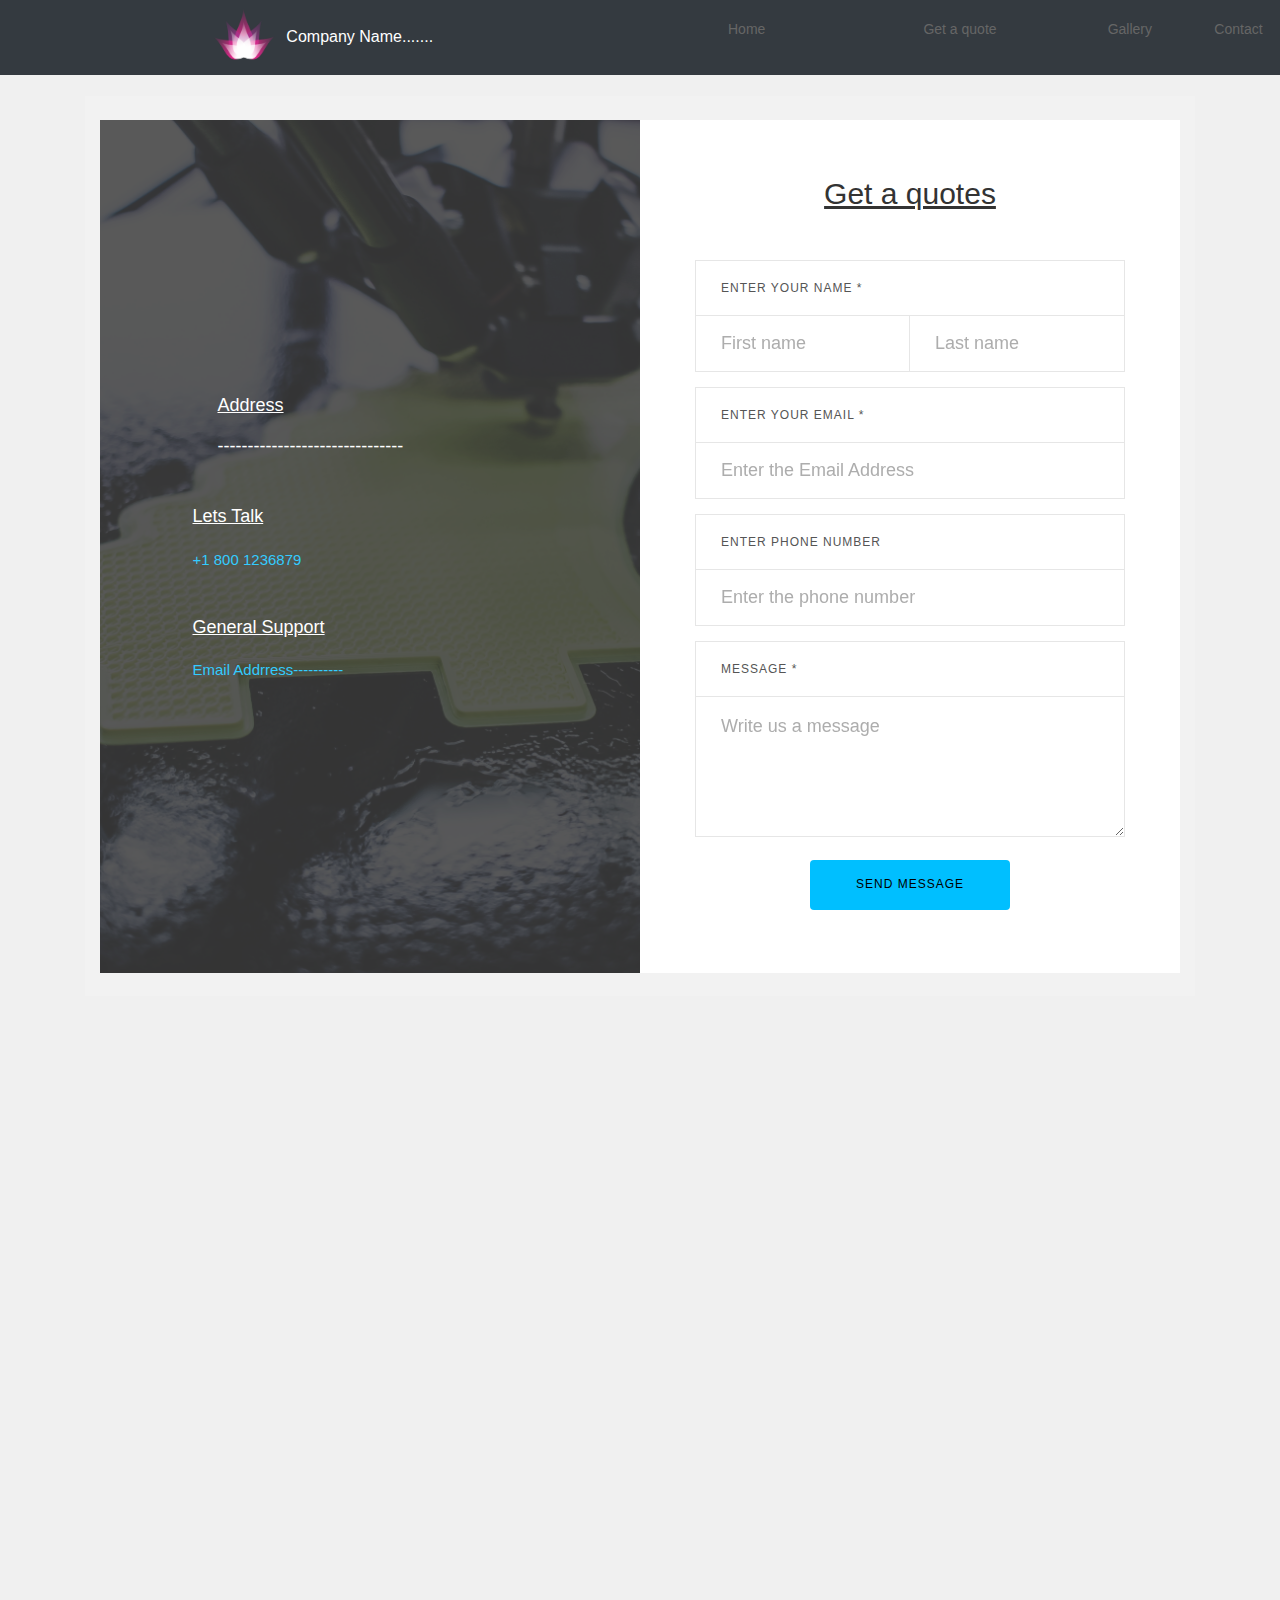
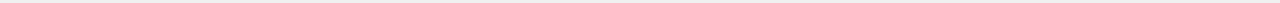
<file: index.html>
<!DOCTYPE html>
<html lang="en">
<head>
	<title>Contact Page</title>
	<meta charset="UTF-8">
	<meta name="viewport" content="width=device-width, initial-scale=1">
 <link rel="stylesheet" href="https://maxcdn.bootstrapcdn.com/bootstrap/4.4.1/css/bootstrap.min.css">
<script src="https://ajax.googleapis.com/ajax/libs/jquery/3.4.1/jquery.min.js"></script>
  <link rel="stylesheet" href="https://cdnjs.cloudflare.com/ajax/libs/font-awesome/4.7.0/css/font-awesome.min.css">
  <script src="https://cdnjs.cloudflare.com/ajax/libs/popper.js/1.16.0/umd/popper.min.js"></script>
  <script src="https://maxcdn.bootstrapcdn.com/bootstrap/4.4.1/js/bootstrap.min.js"></script>
        <link rel="stylesheet" type="text/css" href="css/bootstrap.css">
	<link rel="stylesheet" type="text/css" href="css/main.css">
</head>
<body>
<header class="sample" >
		<div class="container-fluid bg-white text-center sticky-top">
      <div class="row bg-dark ">
        <div class="col-sm-6 text-white">
       	<img src="img/2.png"style="height:75px;width:75px;">
       	Company Name.......
        </div>
      	<div class="col-sm-2 text-white">
        <a class="nav-link"  data-placement="bottom" title="Home" href="profile.php">Home</a>
        </div>
        <div class="col-sm-2 text-white">
        <a class="nav-link"  data-placement="bottom" title="Get a quotes" href="index1.php">Get a quote</a>
        </div>
        <div class="col-sm-1 text-white">
        <a class="nav-link" data-placement="bottom" title="Gallery" href="About.php">Gallery</a>
        </div>
        <div class="col-sm-1 text-white">
        <a class="nav-link"  data-placement="bottom" title="Contact" href="event.php">Contact</a>
        </div>
       </div>
    </div>


</header>
<br>
<br>
<br>
<br>

<div class="container">
 <div class="container-1">
		<div class="wrap-1">
			<form class="contact-form validate-form" action="config.php" method="POST">
				<span class="contact-form-title">
					<u>Get a quotes</u>
				</span>

				<label class="label-input" for="first-name">Enter your name *</label>
				<div class="wrap-input rs1-wrap-input validate-input" data-validate="Type first name">
					<input id="first-name" class="input" type="text" name="first-name" placeholder="First name">
					<span class="focus-input"></span>
				</div>
				<div class="wrap-input rs2-wrap-input validate-input" data-validate="Type last name">
					<input class="input" type="text" name="last-name" placeholder="Last name">
					<span class="focus-input"></span>
				</div>

				<label class="label-input" for="email">Enter your email *</label>
				<div class="wrap-input validate-input" data-validate = "Valid email is required: ex@abc.xyz">
					<input id="email" class="input" type="text" name="email" placeholder="Enter the Email Address">
					<span class="focus-input"></span>
				</div>

				<label class="label-input" for="phone">Enter phone number</label>
				<div class="wrap-input">
					<input id="phone" class="input" type="text" name="phone" placeholder="Enter the phone number">
					<span class="focus-input"></span>
				</div>

				<label class="label-input" for="message">Message *</label>
				<div class="wrap-input validate-input" data-validate = "Message is required">
					<textarea id="message" class="input" name="message" placeholder="Write us a message"></textarea>
					<span class="focus-input"></span>
				</div>

				<div class="container-contact-form-btn">
					<button class="contact-form-btn" name="Send">
						Send Message
					</button>
				</div>
			</form>
          
			<div class="contact flex-col-c-m" style="background-image: url('img/1.jpg');opacity: 0.8;">
				<div class="flex-w size1 " style="padding-right: 25px;">
					<div class="txt1 " style="padding-right: 25px;">
						
					</div>

					<div class="flex-col size">
						<span class="txt1" style="padding-bottom:20px">
							<u>Address</u>
						</span>

						<span class="txt1">
							-------------------------------
						</span>
					</div>
				</div>
                <br>
                <br>
				<div class="dis-flex size1 "style="padding-bottom: 45px">
					<div class="txt1 "style="padding-right: 25px;">
						
					</div>

					<div class="flex-col size2">
						<span class="txt1" style="padding-bottom: 20px;">
							<u>Lets Talk</u>
						</span>

						<span class="txt2">
							+1 800 1236879
						</span>
					</div>
				</div>

				<div class="dis-flex size1" style="padding-bottom: 45px;">
					<div class="txt2" style="padding-right:25px;">
		
					</div>

					<div class="flex-col size2">
						<span class="txt1"  style="padding-bottom: 20px;">
							<u>General Support</u>
						</span>

						<span class="txt2">
						      Email Addrress----------
						</span>
					</div>
				</div>
			</div>
		</div>
	</div>
<div style="height:100px;"></div>
 
<div style="width: 100%; margin:auto;"  class="text-center">

	<iframe width="100%" height="500" src="https://maps.google.com/maps?width=100%&amp;height=600&amp;hl=en&amp;q=1%20Grafton%20Street%2C%20Dublin%2C%20Ireland+(My%20Business%20Name)&amp;ie=UTF8&amp;t=&amp;z=14&amp;iwloc=B&amp;output=embed" frameborder="0" scrolling="no" marginheight="0" marginwidth="25%">
		<a href="https://www.maps.ie/coordinates.html">latitude longitude finder</a>

</div>
<br>
	
</div>

	<script>
	  window.dataLayer = window.dataLayer || [];
	  function gtag(){dataLayer.push(arguments);}
	  gtag('js', new Date());

	  gtag('config', 'UA-23581568-13');
	</script>

<footer  style="background-color: #00BFFF;">
		<div class="container-fluid bg-white text-center sticky-top">	
      <div class="row " style= "background-color:#00BFFF ;color: #ffff;">
        <div class="col-sm-6 text-white">
        	<img src="img/2.png"style="height:75px;width:75px;">
        	   	Company Name.......
        </div>
      	<div class="col-sm-2">
        <a class="nav-link"  data-placement="bottom" title="Home" href="profile.php">Home</a>
        </div>
        <div class="col-sm-2  ">
        <a class="nav-link"  data-placement="bottom" title="Get a quotes" href="index1.php">Get a quote</a>
        </div>
        <div class="col-sm-1">
        <a class="nav-link" data-placement="bottom" title="Gallery" href="About.php">Gallery</a>
        </div>
        <div class="col-sm-1">
        <a class="nav-link"  data-placement="bottom" title="Contact" href="event.php">Contact</a>
        </div>
       </div>
    </div>
  <div class="text-center">
   <i class="fa fa-whatsapp" style="font-size:24px"></i>
   <i class="fa fa-google" style="font-size:24px"></i>
   <i class="fa fa-facebook" style="font-size:24px"></i>
   <i class="fa fa-instagram" style="font-size:24px"></i>
   <i class="fa fa-twitter" style="font-size:24px"></i>
  </div>
</footer>

</body>
</html>
</file>
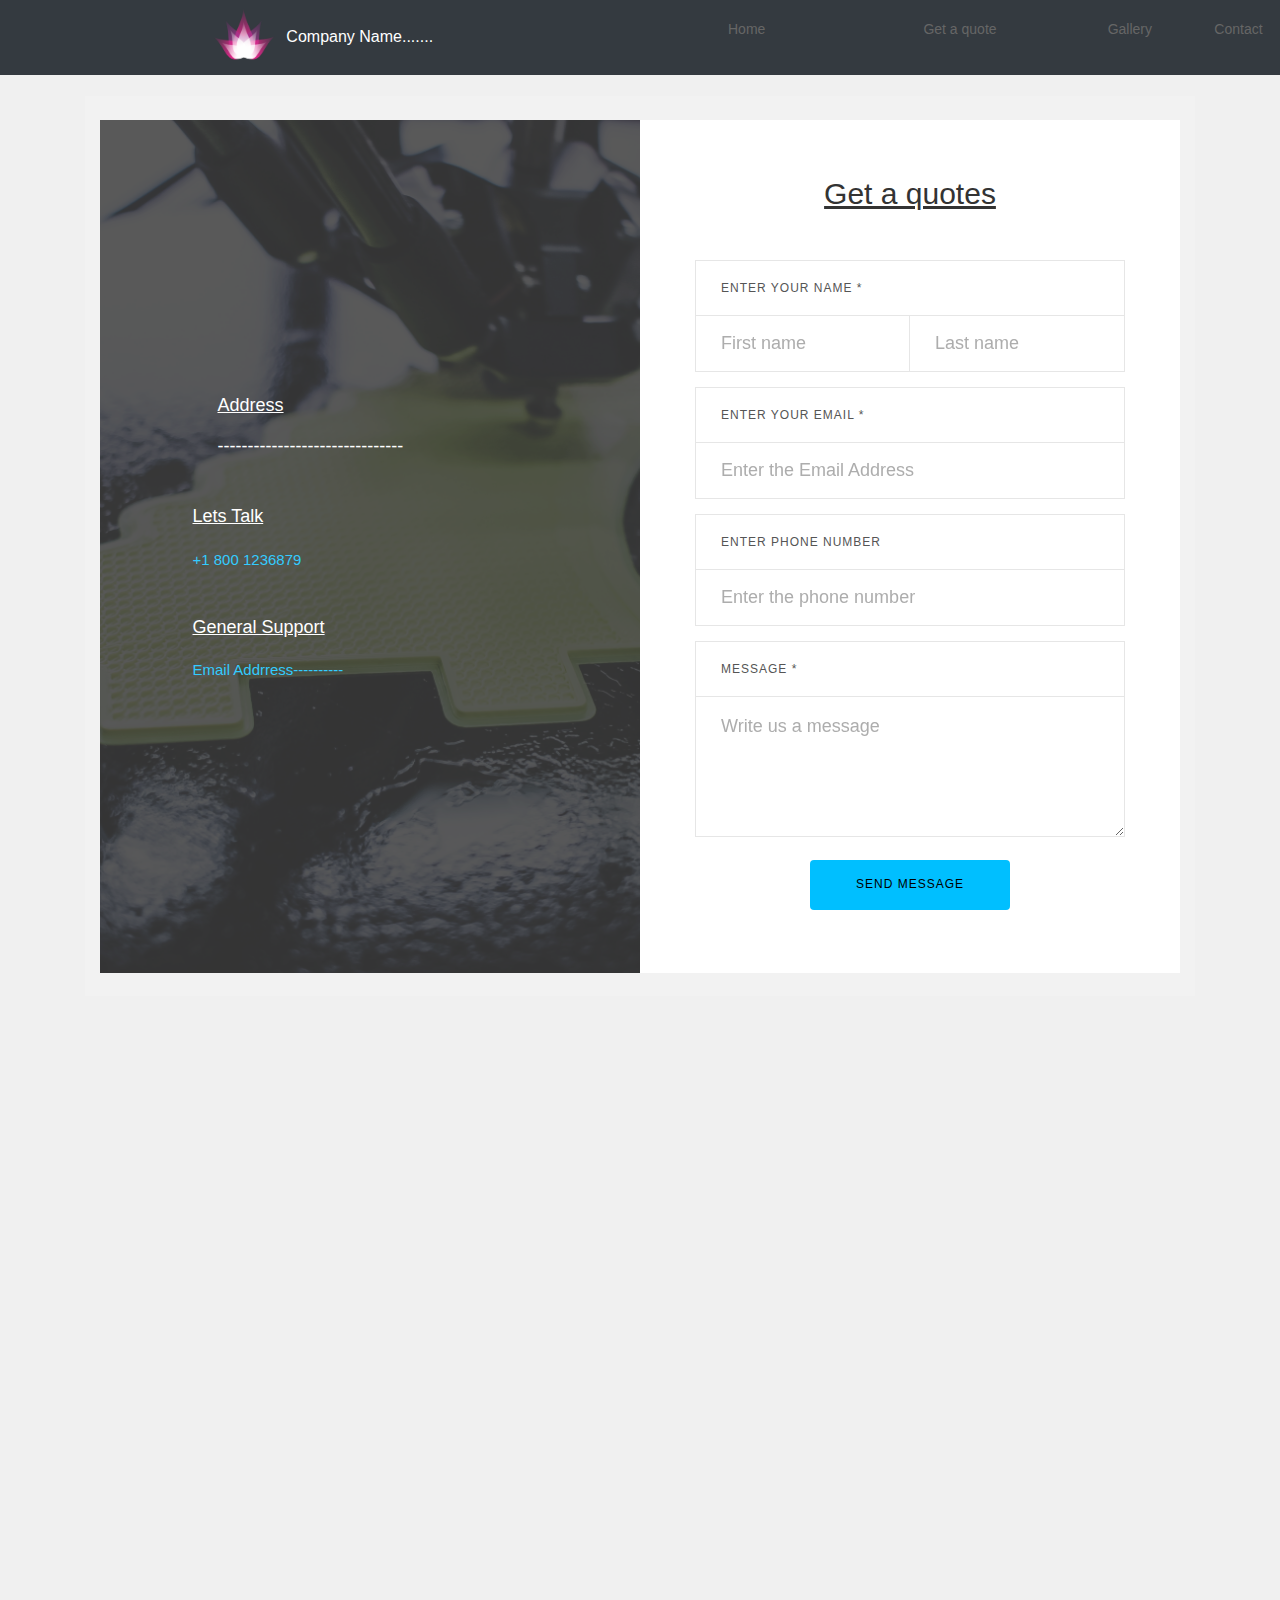
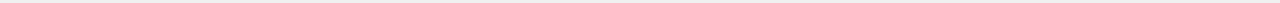
<file: contact.html>
<!DOCTYPE html>
<html lang="en">
<head>
	<title>Contact Page</title>
	<meta charset="UTF-8">
	<meta name="viewport" content="width=device-width, initial-scale=1">
 <link rel="stylesheet" href="https://maxcdn.bootstrapcdn.com/bootstrap/4.4.1/css/bootstrap.min.css">
<script src="https://ajax.googleapis.com/ajax/libs/jquery/3.4.1/jquery.min.js"></script>
  <link rel="stylesheet" href="https://cdnjs.cloudflare.com/ajax/libs/font-awesome/4.7.0/css/font-awesome.min.css">
  <script src="https://cdnjs.cloudflare.com/ajax/libs/popper.js/1.16.0/umd/popper.min.js"></script>
  <script src="https://maxcdn.bootstrapcdn.com/bootstrap/4.4.1/js/bootstrap.min.js"></script>
        <link rel="stylesheet" type="text/css" href="css/bootstrap.css">
	<link rel="stylesheet" type="text/css" href="css/main.css">
</head>
<body>
<header class="sample" >
		<div class="container-fluid bg-white text-center sticky-top">
      <div class="row bg-dark ">
        <div class="col-sm-6 text-white">
       	<img src="img/2.png"style="height:75px;width:75px;">
       	Company Name.......
        </div>
      	<div class="col-sm-2 text-primary">
        <a class="nav-link"  data-placement="bottom" title="Home" href="profile.php">Home</a>
        </div>
        <div class="col-sm-2 text-primary ">
        <a class="nav-link"  data-placement="bottom" title="Get a quotes" href="index1.php">Get a quote</a>
        </div>
        <div class="col-sm-1 text-primary">
        <a class="nav-link" data-placement="bottom" title="Gallery" href="About.php">Gallery</a>
        </div>
        <div class="col-sm-1 text-primary">
        <a class="nav-link"  data-placement="bottom" title="Contact" href="event.php">Contact</a>
        </div>
       </div>
    </div>


</header>
<br>
<br>
<br>
<br>

<div class="container">
 <div class="container-1">
		<div class="wrap-1">
			<form class="contact-form validate-form" action="config.php" method="POST">
				<span class="contact-form-title">
					<u>Get a quotes</u>
				</span>

				<label class="label-input" for="first-name">Enter your name *</label>
				<div class="wrap-input rs1-wrap-input validate-input" data-validate="Type first name">
					<input id="first-name" class="input" type="text" name="first-name" placeholder="First name">
					<span class="focus-input"></span>
				</div>
				<div class="wrap-input rs2-wrap-input validate-input" data-validate="Type last name">
					<input class="input" type="text" name="last-name" placeholder="Last name">
					<span class="focus-input"></span>
				</div>

				<label class="label-input" for="email">Enter your email *</label>
				<div class="wrap-input validate-input" data-validate = "Valid email is required: ex@abc.xyz">
					<input id="email" class="input" type="text" name="email" placeholder="Enter the Email Address">
					<span class="focus-input"></span>
				</div>

				<label class="label-input" for="phone">Enter phone number</label>
				<div class="wrap-input">
					<input id="phone" class="input" type="text" name="phone" placeholder="Enter the phone number">
					<span class="focus-input"></span>
				</div>

				<label class="label-input" for="message">Message *</label>
				<div class="wrap-input validate-input" data-validate = "Message is required">
					<textarea id="message" class="input" name="message" placeholder="Write us a message"></textarea>
					<span class="focus-input"></span>
				</div>

				<div class="container-contact-form-btn">
					<button class="contact-form-btn" name="Send">
						Send Message
					</button>
				</div>
			</form>
          
			<div class="contact flex-col-c-m" style="background-image: url('img/1.jpg');opacity: 0.8;">
				<div class="flex-w size1 " style="padding-right: 25px;">
					<div class="txt1 " style="padding-right: 25px;">
						
					</div>

					<div class="flex-col size">
						<span class="txt1" style="padding-bottom:20px">
							<u>Address</u>
						</span>

						<span class="txt1">
							-------------------------------
						</span>
					</div>
				</div>
                <br>
                <br>
				<div class="dis-flex size1 "style="padding-bottom: 45px">
					<div class="txt1 "style="padding-right: 25px;">
						
					</div>

					<div class="flex-col size2">
						<span class="txt1" style="padding-bottom: 20px;">
							<u>Lets Talk</u>
						</span>

						<span class="txt2">
							+1 800 1236879
						</span>
					</div>
				</div>

				<div class="dis-flex size1" style="padding-bottom: 45px;">
					<div class="txt2" style="padding-right:25px;">
		
					</div>

					<div class="flex-col size2">
						<span class="txt1"  style="padding-bottom: 20px;">
							<u>General Support</u>
						</span>

						<span class="txt2">
						      Email Addrress----------
						</span>
					</div>
				</div>
			</div>
		</div>
	</div>
<div style="height:100px;"></div>
 
<div style="width: 100%; margin:auto;"  class="text-center">

	<iframe width="100%" height="500" src="https://maps.google.com/maps?width=100%&amp;height=600&amp;hl=en&amp;q=1%20Grafton%20Street%2C%20Dublin%2C%20Ireland+(My%20Business%20Name)&amp;ie=UTF8&amp;t=&amp;z=14&amp;iwloc=B&amp;output=embed" frameborder="0" scrolling="no" marginheight="0" marginwidth="25%">
		<a href="https://www.maps.ie/coordinates.html">latitude longitude finder</a>

</div>
<br>
	
</div>

	<script>
	  window.dataLayer = window.dataLayer || [];
	  function gtag(){dataLayer.push(arguments);}
	  gtag('js', new Date());

	  gtag('config', 'UA-23581568-13');
	</script>

<footer  style="background-color: #00BFFF;">
		<div class="container-fluid bg-white text-center sticky-top">	
      <div class="row " style= "background-color:#00BFFF ;color: #ffff;">
        <div class="col-sm-6 text-white">
        	<img src="img/2.png"style="height:75px;width:75px;">
        	   	Company Name.......
        </div>
      	<div class="col-sm-2">
        <a class="nav-link"  data-placement="bottom" title="Home" href="profile.php">Home</a>
        </div>
        <div class="col-sm-2  ">
        <a class="nav-link"  data-placement="bottom" title="Get a quotes" href="index1.php">Get a quote</a>
        </div>
        <div class="col-sm-1">
        <a class="nav-link" data-placement="bottom" title="Gallery" href="About.php">Gallery</a>
        </div>
        <div class="col-sm-1">
        <a class="nav-link"  data-placement="bottom" title="Contact" href="event.php">Contact</a>
        </div>
       </div>
    </div>
  <div class="text-center">
   <i class="fa fa-whatsapp" style="font-size:24px"></i>
   <i class="fa fa-google" style="font-size:24px"></i>
   <i class="fa fa-facebook" style="font-size:24px"></i>
   <i class="fa fa-instagram" style="font-size:24px"></i>
   <i class="fa fa-twitter" style="font-size:24px"></i>
  </div>
</footer>

</body>
</html>
</file>
<file: css/main.css>
/*//////////////////////////////////////////////////////////////////
[ FONT ]*/

@font-face {
  font-family: Poppins-Regular;
  src: url('../fonts/poppins/Poppins-Regular.ttf'); 
}

@font-face {
  font-family: Poppins-Medium;
  src: url('../fonts/poppins/Poppins-Medium.ttf'); 
}

@font-face {
  font-family: Poppins-Bold;
  src: url('../fonts/poppins/Poppins-Bold.ttf'); 
}

@font-face {
  font-family: Poppins-SemiBold;
  src: url('../fonts/poppins/Poppins-SemiBold.ttf'); 
}

@font-face {
  font-family: Montserrat-Bold;
  src: url('../fonts/montserrat/Montserrat-Bold.ttf'); 
}


/*//////////////////////////////////////////////////////////////////
[ RESTYLE TAG ]*/

* {
	margin: 0px; 
	padding: 0px; 
	box-sizing: border-box;
}

body {
	height: 100%;
  background-color: #f0f0f0;
}

/*---------------------------------------------*/
a {

	font-size: 14px;
	line-height: 1.7;
	color: #666666;
	padding:5px;
	margin: 10px;
	transition: all 0.4s;
	-webkit-transition: all 0.4s;
  -o-transition: all 0.4s;
  -moz-transition: all 0.4s;
}
a:hover {

   color:white;
   width: 100%;
   background-color:#000;
   transition-duration: 2s;
  

}

/*---------------------------------------------*/
h1,h2,h3,h4,h5,h6 {
	margin: 0px;
}

p {

	font-size: 14px;
	line-height: 1.7;
	color: #666666;
	margin: 0px;
}

ul, li {
	margin: 0px;
	list-style-type: none;
}


/*---------------------------------------------*/
input {
	outline: none;
	border: none;
}

textarea {
  outline: none;
  border: none;
}

textarea:focus, input:focus {
  border-color: transparent !important;
}

input:focus::-webkit-input-placeholder { color:transparent; }
input:focus:-moz-placeholder { color:transparent; }
input:focus::-moz-placeholder { color:transparent; }
input:focus:-ms-input-placeholder { color:transparent; }

textarea:focus::-webkit-input-placeholder { color:transparent; }
textarea:focus:-moz-placeholder { color:transparent; }
textarea:focus::-moz-placeholder { color:transparent; }
textarea:focus:-ms-input-placeholder { color:transparent; }

input::-webkit-input-placeholder { color: #adadad;}
input:-moz-placeholder { color: #adadad;}
input::-moz-placeholder { color: #adadad;}
input:-ms-input-placeholder { color: #adadad;}

textarea::-webkit-input-placeholder { color: #adadad;}
textarea:-moz-placeholder { color: #adadad;}
textarea::-moz-placeholder { color: #adadad;}
textarea:-ms-input-placeholder { color: #adadad;}

/*---------------------------------------------*/
button {
	outline: none !important;
	border: none;
	background: transparent;
}

button:hover {
	cursor: pointer;
}

.txt1 {
  
  font-size: 18px;
  line-height: 1.2;
  color: #fff;
}



.txt2 {

  font-size: 15px;
  line-height: 1.6;
  color: #00BFFF;
}

/*==================================================================
[ Size ]*/
.size1 {
  width: 355px;
  max-width: 100%;
}

.size2 {
  width: calc(100% - 43px);
}


/*//////////////////////////////////////////////////////////////////
[ Contact ]*/

.container-1 {
  width: 100%;  
  min-height: 100vh;
  display: -webkit-box;
  display: -webkit-flex;
  display: -moz-box;
  display: -ms-flexbox;
  display: flex;
  flex-wrap: wrap;
  justify-content: center;
  align-items: center;
  padding: 15px;
  background: #f2f2f2;
  
}

.wrap-1 {
  width: 1120px;
  background: #fff;
  overflow: hidden;
  display: -webkit-box;
  display: -webkit-flex;
  display: -moz-box;
  display: -ms-flexbox;
  display: flex;
  flex-wrap: wrap;
  align-items: stretch;
  flex-direction: row-reverse;

}

/*==================================================================
[ Contact more ]*/
.contact{
  width: 50%;
  background-repeat: no-repeat;
  background-size: cover;
  background-position: center;
  position: relative;
  z-index: 1;
  padding: 30px 15px 0px 15px;
}

.flex-w {
  display: -webkit-box;
  display: -webkit-flex;
  display: -moz-box;
  display: -ms-flexbox;
  display: flex;
  -webkit-flex-wrap: wrap;
  -moz-flex-wrap: wrap;
  -ms-flex-wrap: wrap;
  -o-flex-wrap: wrap;
  flex-wrap: wrap;
}
.contact::before {
  content: "";
  display: block;
  position: absolute;
  z-index: -1;
  width: 100%;
  height: 100%;
  top: 0;
  left: 0;
  background: rgba(0,0,0,0.8);
}




/*==================================================================
[ Form ]*/

.flex-col {
  display: -webkit-box;
  display: -webkit-flex;
  display: -moz-box;
  display: -ms-flexbox;
  display: flex;
  -webkit-flex-direction: column;
  -moz-flex-direction: column;
  -ms-flex-direction: column;
  -o-flex-direction: column;
  flex-direction: column;
}

.contact-form {
  width: 50%;
  display: -webkit-box;
  display: -webkit-flex;
  display: -moz-box;
  display: -ms-flexbox;
  display: flex;
  flex-wrap: wrap;
  padding: 56px 55px 63px 55px;
}

.contact-form-title {
  width: 100%;
  display: block;
  font-size: 30px;
  color: #333333;
  line-height: 1.2;
  text-align: center;
  padding-bottom: 33px;
}


.wrap-input{
  width: 100%;
  position: relative;
  border: 1px solid #e6e6e6;
}
  .sample{
    position: fixed;
    top:0;
    width: 100%;
   }
.rs1-wrap-input,
.rs2-wrap-input {
  width: 50%;
}

.rs2-wrap-input {
  border-left: none;
}

.label-input {

  font-size: 12px;
  color: #555555;
  line-height: 1.5;
  text-transform: uppercase;
  letter-spacing: 1px;
  
  display: -webkit-box;
  display: -webkit-flex;
  display: -moz-box;
  display: -ms-flexbox;
  display: flex;
  align-items: center;
  width: 100%;
  min-height: 55px;
  border: 1px solid #e6e6e6;
  border-bottom: none; 
  padding: 10px 25px;
  margin-top: 15px;
  margin-bottom: 0;
}

.input {
  display: block;
  width: 100%;
  background: transparent;
 


  font-size: 18px;
  color: #666666;
  line-height: 1.2;
  padding: 0 25px;
}

input.input {
  height: 55px;
}


textarea.input {
  min-height: 139px;
  padding-top: 19px;
  padding-bottom: 15px;
}

/*---------------------------------------------*/

.focus-input {
  position: absolute;
  display: block;
  width: calc(100% + 2px);
  height: calc(100% + 2px);
  top: -1px;
  left: -1px;
  pointer-events: none;
  border: 1px solid #00BFFF;

  visibility: hidden;
  opacity: 0;

  -webkit-transition: all 0.4s;
  -o-transition: all 0.4s;
  -moz-transition: all 0.4s;
  transition: all 0.4s;

  -webkit-transform: scaleX(1.1) scaleY(1.3);
  -moz-transform: scaleX(1.1) scaleY(1.3);
  -ms-transform: scaleX(1.1) scaleY(1.3);
  -o-transform: scaleX(1.1) scaleY(1.3);
  transform: scaleX(1.1) scaleY(1.3);
}

.input:focus + .focus-input {
  visibility: visible;
  opacity: 1;

  -webkit-transform: scale(1);
  -moz-transform: scale(1);
  -ms-transform: scale(1);
  -o-transform: scale(1);
  transform: scale(1);
}
.flex-col-c-m {
  display: -webkit-box;
  display: -webkit-flex;
  display: -moz-box;
  display: -ms-flexbox;
  display: flex;
  -webkit-flex-direction: column;
  -moz-flex-direction: column;
  -ms-flex-direction: column;
  -o-flex-direction: column;
  flex-direction: column;
  -ms-align-items: center;
  align-items: center;
  justify-content: center;
}


/*------------------------------------------------------------------
[ Button ]*/
.container-contact-form-btn {
  width: 100%;
  display: -webkit-box;
  display: -webkit-flex;
  display: -moz-box;
  display: -ms-flexbox;
  display: flex;
  flex-wrap: wrap;
  justify-content: center;
  padding-top: 23px;
}

.contact-form-btn {
  display: -webkit-box;
  display: -webkit-flex;
  display: -moz-box;
  display: -ms-flexbox;
  display: flex;
  justify-content: center;
  align-items: center;
  padding: 0 20px;
  min-width: 200px;
  height: 50px;
  border-radius: 4px;
  background: #00BFFF;

  
  font-size: 12px;
  color: #000;
  line-height: 1.2;
  text-transform: uppercase;
  letter-spacing: 1px;

  -webkit-transition: all 0.4s;
  -o-transition: all 0.4s;
  -moz-transition: all 0.4s;
  transition: all 0.4s;
}

.contact-form-btn:hover {
  background: #333333;
  color:  #fff;
}



/*------------------------------------------------------------------
[ Responsive ]*/

@media (max-width: 992px) {
  .contact-form {
    width: 60%;
    padding: 56px 30px 63px 30px;
  }

  .contact {
    width: 40%;
  }
}

@media (max-width: 768px) {
  .contact-form {
    width: 100%;
  }


  .contact {
    width: 100%;
  }
}

@media (max-width: 576px) {
  .contact-form {
    padding: 56px 15px 63px 15px;
  }

  .rs1-wrap-input,
  .rs2-wrap-input {
    width: 100%;
  }

  .rs2-wrap-input {
    border-left: 1px solid #e6e6e6;
    border-top: none;
  }
  .contact {
    width:100%;
  }


}




.validate-input {
  position: relative;
}
</file>
